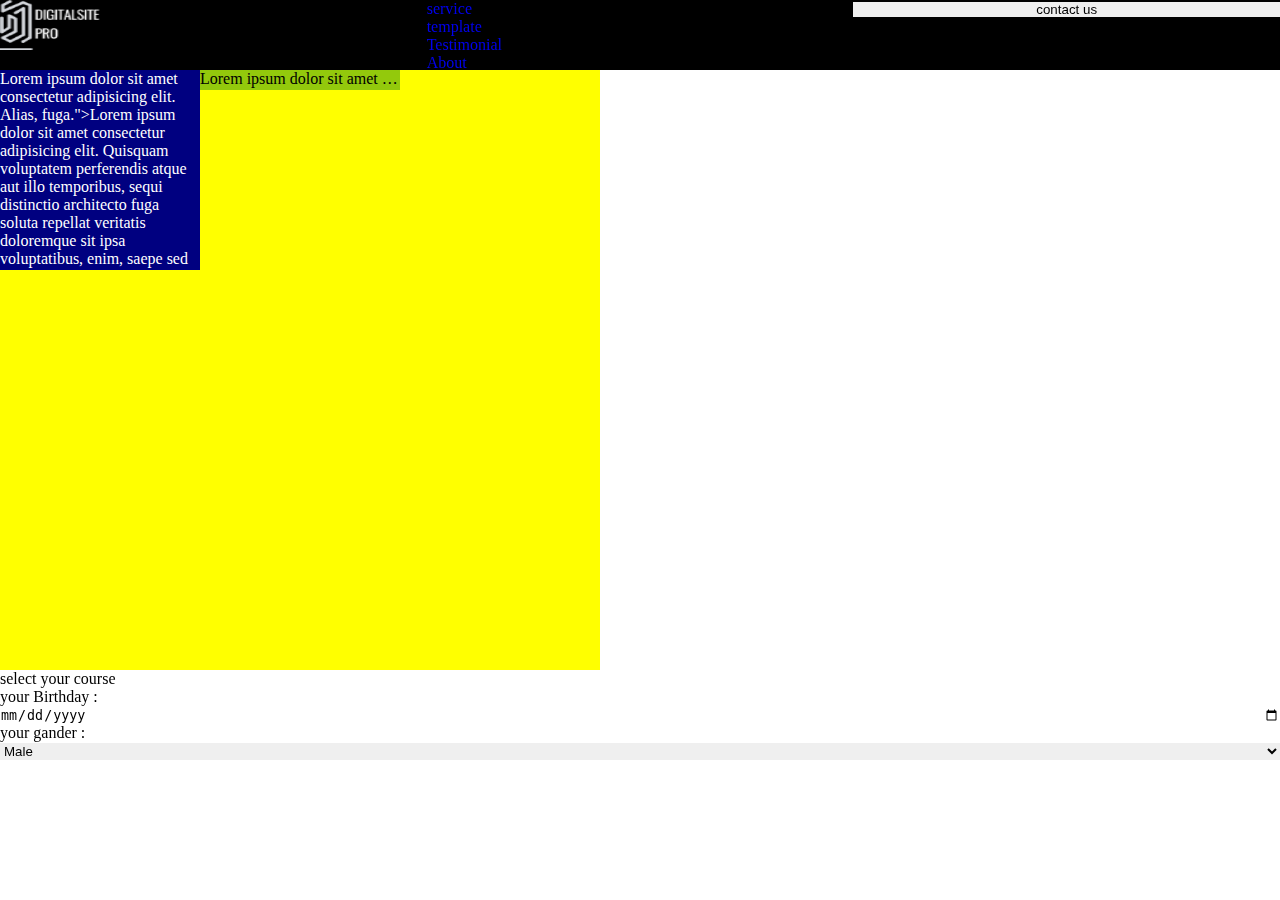
<file: index.html>
<!DOCTYPE html>
<html lang="en">
<head>
    <meta charset="UTF-8">
    <meta name="viewport" content="width=device-width, initial-scale=1.0">
    <link rel="stylesheet" href="style.css">
    <title>Digitalsitepro</title>
</head>
<body>
    <header>
        <nav>
            <div>
                <img src="logo.png" alt="" class="logo">
            </div>
            <div class="nav-link">
                <ul>
                    <li><a href="#">service</a></li>
                    <li><a href="#">template</a></li>
                    <li><a href="#">Testimonial</a></li>
                    <li><a href="#">About</a></li>
                    
                </ul>
            </div>
            <div>
                <button class="nav-button">contact us</button>
            </div>
        </nav>
        <section class="hero">
            <div class="box">
                    <div class="box-2">Lorem ipsum dolor sit amet consectetur adipisicing elit. Alias, fuga.">Lorem ipsum dolor sit amet consectetur adipisicing elit. Quisquam voluptatem perferendis atque aut illo temporibus, sequi distinctio architecto fuga soluta repellat veritatis doloremque sit ipsa voluptatibus, enim, saepe sed error dolorum laudantium! Ipsa sunt fugiat quod fuga et dignissimos, ea perspiciatis libero, maxime, excepturi autem consectetur odit reprehenderit? Accusamus, laboriosam!</div>
                <div class="box-3" title="Lorem ipsum dolor sit amet consectetur adipisicing elit. Alias, fuga.">Lorem ipsum dolor sit amet consectetur adipisicing elit. Alias, fuga.</div>
            </div>
            <fieldset>
                <legend>select your course</legend>
                <label for="bate">
                    <span>your Birthday :</span>
                    <input type="date">
                </label>
                <label for="gander">
                    <span>your gander :</span>
                    <select name="gandea" id="">
                    <option value="Male">Male</option>
                    <option value="Female">Female</option>
                    <option value="other">Other</option>
              
                </label>
               
            </fieldset>
            

        </section>

    </header>
    <div class="transfrom">
        <img src="bat.jpg" alt="cricket bat">
    </div>
</body>
</html>
</file>
<file: style.css>
*{
    margin: 0;
    padding: 0;
    box-sizing: border-box;
    width: 100%;
    outline: none;
    border: none;
}

header nav{
    display: flex;
    background: black;
    height: 70px;
    color: white;
    justify-items: ;
}
nav img{
    height: 50px;
    width: 100px;
}
.nav-link ul{
    list-style: none;
}
.nav-link ul li {
    display: inline-block;
}
.nav-link ul li a{
    text-decoration: none;
}
.box{
    float:left;
    display:flex;
    height: 600px ;
    width: 600px;
    background-color: yellow;
}
.box-2{
    height: 200px;
    width: 200px;
    background-color: navy;
    color: white;
    overflow: hidden;
    overflow-y: scroll;

}
.box-3{
    height: 20px;
    width: 200px;
    background-color: rgba(0, 128, 28, 0.425);
    overflow: hidden;
    text-overflow: ellipsis;
    white-space: nowrap;
}
.transfrom{
    height: 200px;
    width: 200px;
    background: rgb(24, 24, 13);
    border: 2px solid navajowhite;
}
</file>
